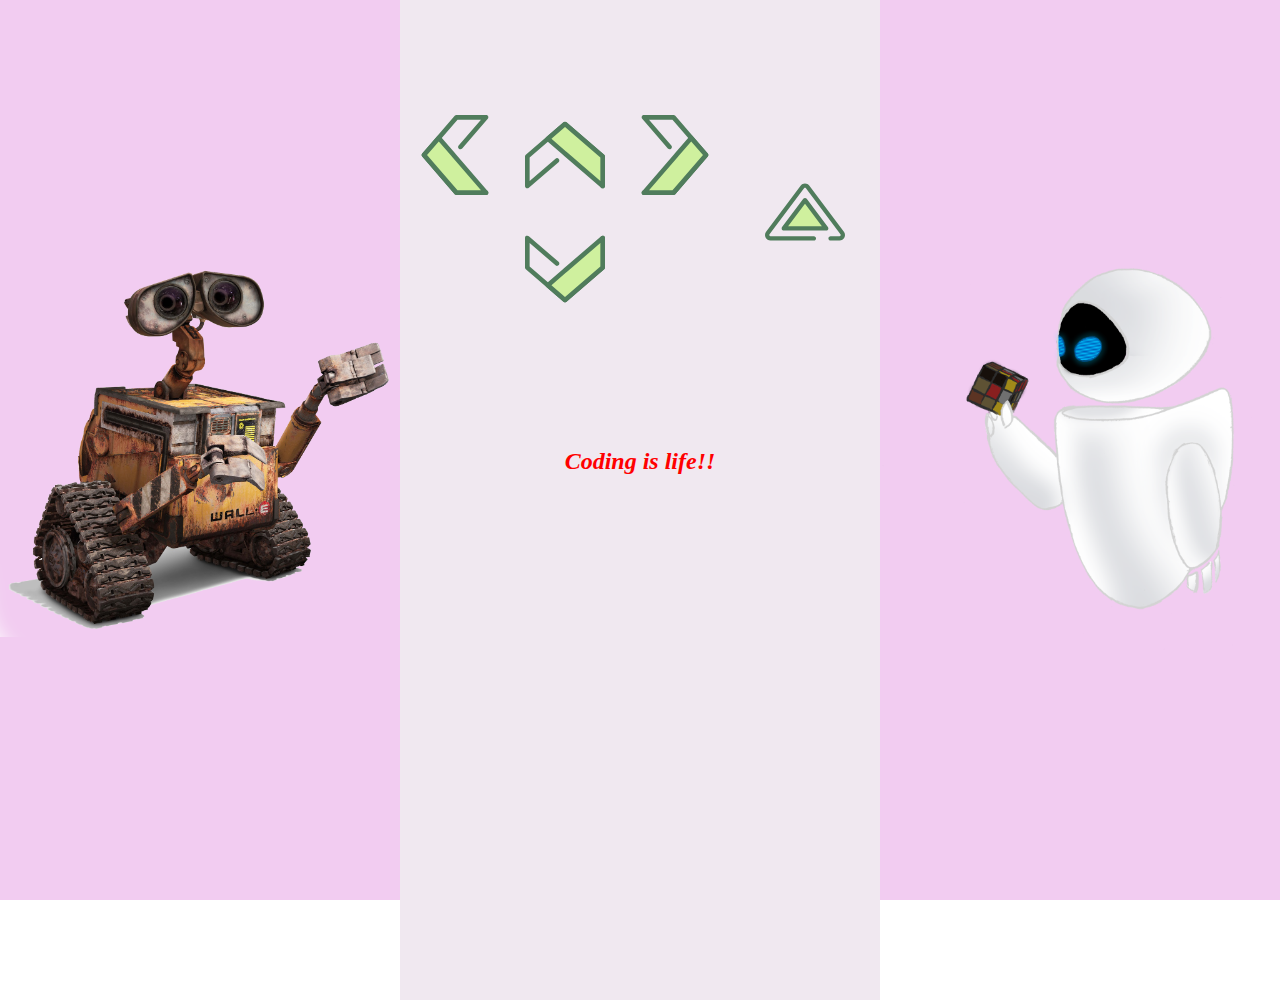
<file: ControllMotor/templates/index.html>
<!DOCTYPE html>
<html>
<head>
	<title>Remote Control</title>
	<style type="text/css">
		.container {
			display: flex;
			flex-direction: row;
			align-items: center;
			justify-content: center;
			width: 100%;
			height: 100%;
			background-color: #F2CCF1;
		}
		.left {
			background-color: #F2CCF1;
			height: 100vh;
			align-items: center;
			display: flex;
			justify-content: center;
			width: 400px;
			
		}
		.right {
			height: 100vh;
			background-color: #F2CCF1;
			align-items: center;
			display: flex;
			justify-content: center;
			width: 400px;
			

		}
		.center {
			height: 100vh;
			padding-top: 200px;
			background-color: #F0E8F0;
		}
		.center input{
			padding: 15px;
		}
		.info {
			padding-top: 100px;
			text-align: center;
			color: red;
		}
		.control {
			display: flex;
			flex-direction: row;
			align-items: center;
		}
		.move {
			height: auto;
			width: auto;
			display: flex;
			flex-direction: column;
			align-items: center;
			justify-content: center;
		}
		.move .bottom {
			display: flex;
			align-items: center;
			justify-content: center;
		}
		.move .top {
			display: flex;
			align-items: center;
			justify-content: center;
		}
		.stop {
			height: auto;
			width: auto;
			padding: 20px;
			display: flex;
			align-items: center;
			justify-content: center;

		}
	</style>
</head>
<body scroll="no" style="overflow: hidden; width: 100vw; height: 100vh; margin: 0px">
	<div class="container">
		<div class="left">
			<img src="../static/img/l.png" width="100%">
		</div>

		<div class="center">
			<div class="control">
				<div class="move">
				<div class="top">
					<form action="/1" method="POST">
						<input type="image" name="direction" src="../static/img/left.svg" value="left" style="width: 80px;">
					</form>
					<form action="/2" method="POST">
						<input type="image" name="direction" src="../static/img/forward.svg" value="forward" style="width: 80px;">
					</form>
					<form action="/3" method="POST">
						<input type="image" name="direction" src="../static/img/right.svg" value="right" style="width: 80px;">
					</form>
				</div>
				<div class="bottom">
					<form action="/4" method="POST">
						<input type="image" name="direction" src="../static/img/reverse.svg" value="backword" style="width: 80px;">
					</form>
				</div>
			</div>
			<div class="stop">
				<form action="/5" method="POST">
					<input type="image" name="direction" src="../static/img/stop.svg" value="stop" style="width: 80px;">
				</form>
			</div>
			</div>

			<div class="info"> 
				<h2><i>Coding is life!!</i></h2>
			</div>
		</div>

		<div class="right">
			<img src="../static/img/r.png" width="100%">
		</div>
	</div>
</body>
</html>
</file>
